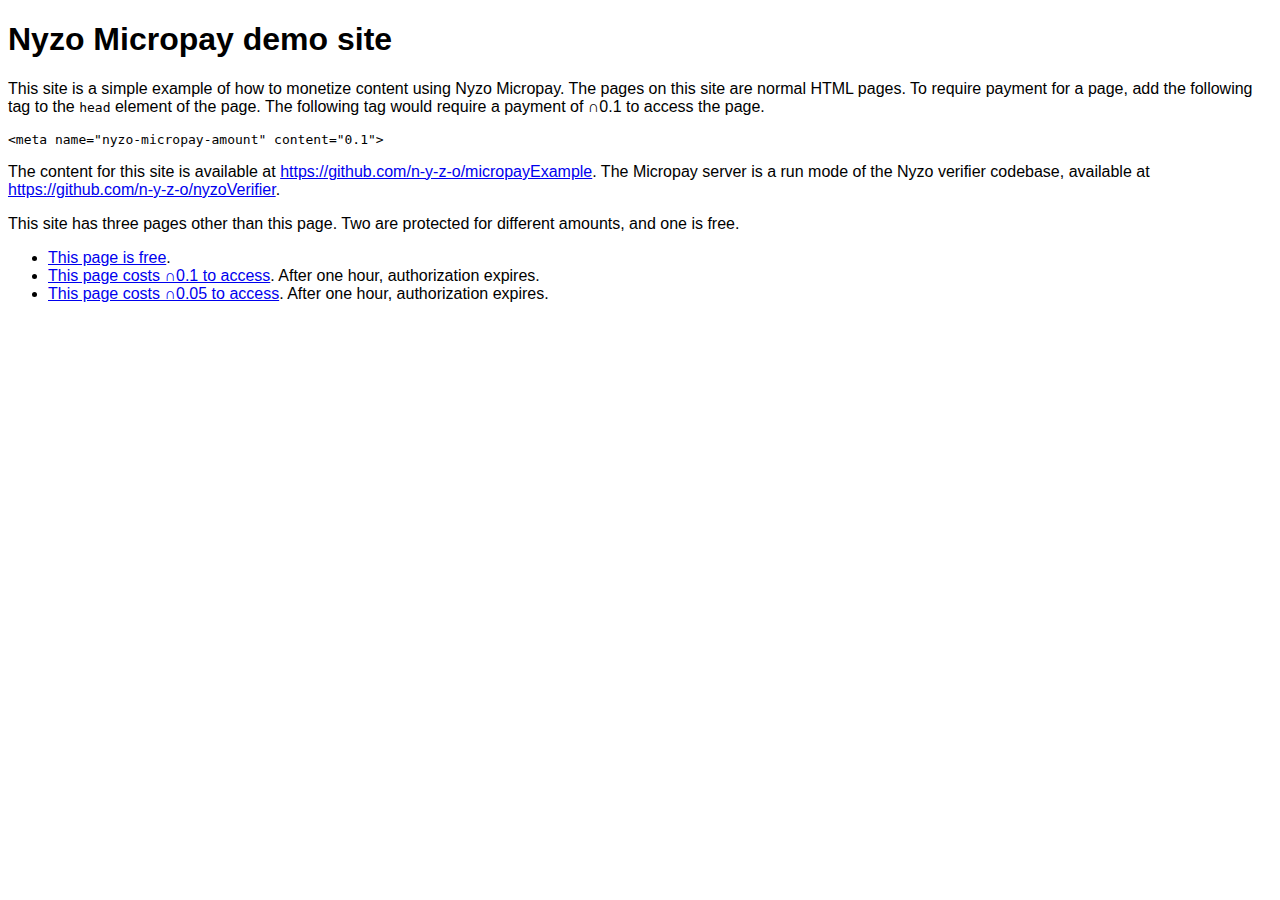
<file: index.html>
<!doctype html>
<html lang="en">
<head>
    <title>Nyzo Micropay demo site</title>
    <link rel="stylesheet" type="text/css" href="/style.css">
</head>

<body>

<h1>Nyzo Micropay demo site</h1>

<p>
    This site is a simple example of how to monetize content using Nyzo Micropay. The pages on this site are normal HTML
    pages. To require payment for a page, add the following tag to the <span class="code">head</span> element of the
    page. The following tag would require a payment of &cap;0.1 to access the page.
</p>

<p class="code">
    &lt;meta name="nyzo-micropay-amount" content="0.1"&gt;
</p>

<p>
    The content for this site is available at
    <a href="https://github.com/n-y-z-o/micropayExample" target="_blank">https://github.com/n-y-z-o/micropayExample</a>.
    The Micropay server is a run mode of the Nyzo verifier codebase, available at
    <a href="https://github.com/n-y-z-o/nyzoVerifier" target="_blank">https://github.com/n-y-z-o/nyzoVerifier</a>.
</p>

<p>
    This site has three pages other than this page. Two are protected for different amounts, and one is free.
</p>

<ul style="font-family: sans-serif;">
    <li>
        <a href="/page/1">This page is free</a>.
    </li>

    <li>
        <a href="/page2">This page costs &cap;0.1 to access</a>. After one hour, authorization expires.
    </li>

    <li>
        <a href="/page/3">This page costs &cap;0.05 to access</a>. After one hour, authorization expires.
    </li>
</ul>

</body>

</html>
</file>
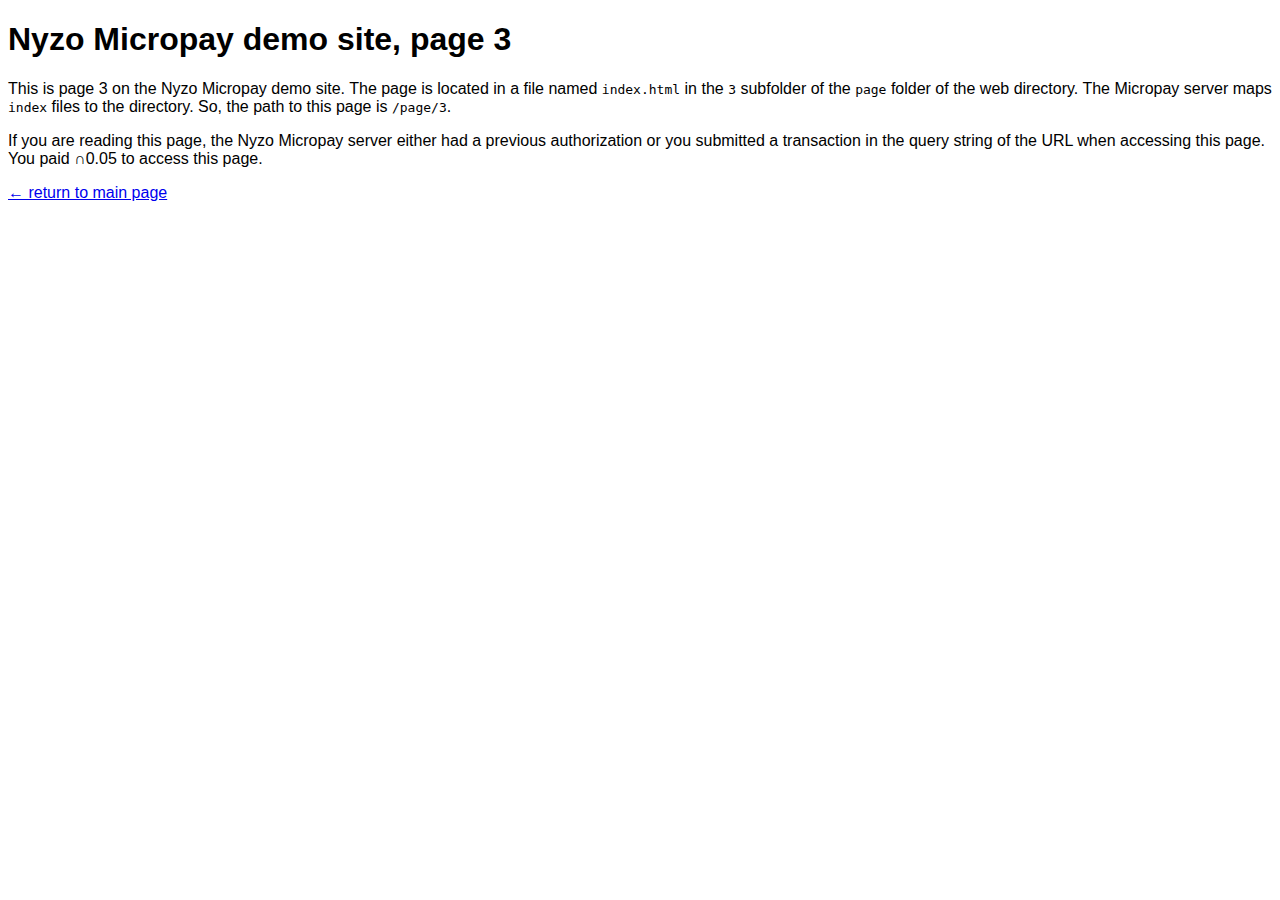
<file: page/3/index.html>
<!doctype html>

<html lang="en">
<head>
    <title>Nyzo Micropay demo site, page 3</title>
    <link rel="stylesheet" type="text/css" href="/style.css">
    <meta name="nyzo-micropay-amount" content="0.05">
</head>

<body>

<h1>Nyzo Micropay demo site, page 3</h1>

<p>
    This is page 3 on the Nyzo Micropay demo site. The page is located in a file named
    <span class="filename">index.html</span> in the <span class="filename">3</span> subfolder of the
    <span class="code">page</span> folder of the web directory. The Micropay server maps
    <span class="filename">index</span> files to the directory. So, the path to this page is
    <span class="filename">/page/3</span>.
</p>

<p>
    If you are reading this page, the Nyzo Micropay server either had a previous authorization or you submitted a
    transaction in the query string of the URL when accessing this page. You paid &cap;0.05 to access this page.
</p>

<p>
    <a href="/">&larr; return to main page</a>
</p>

</body>

</html>
</file>
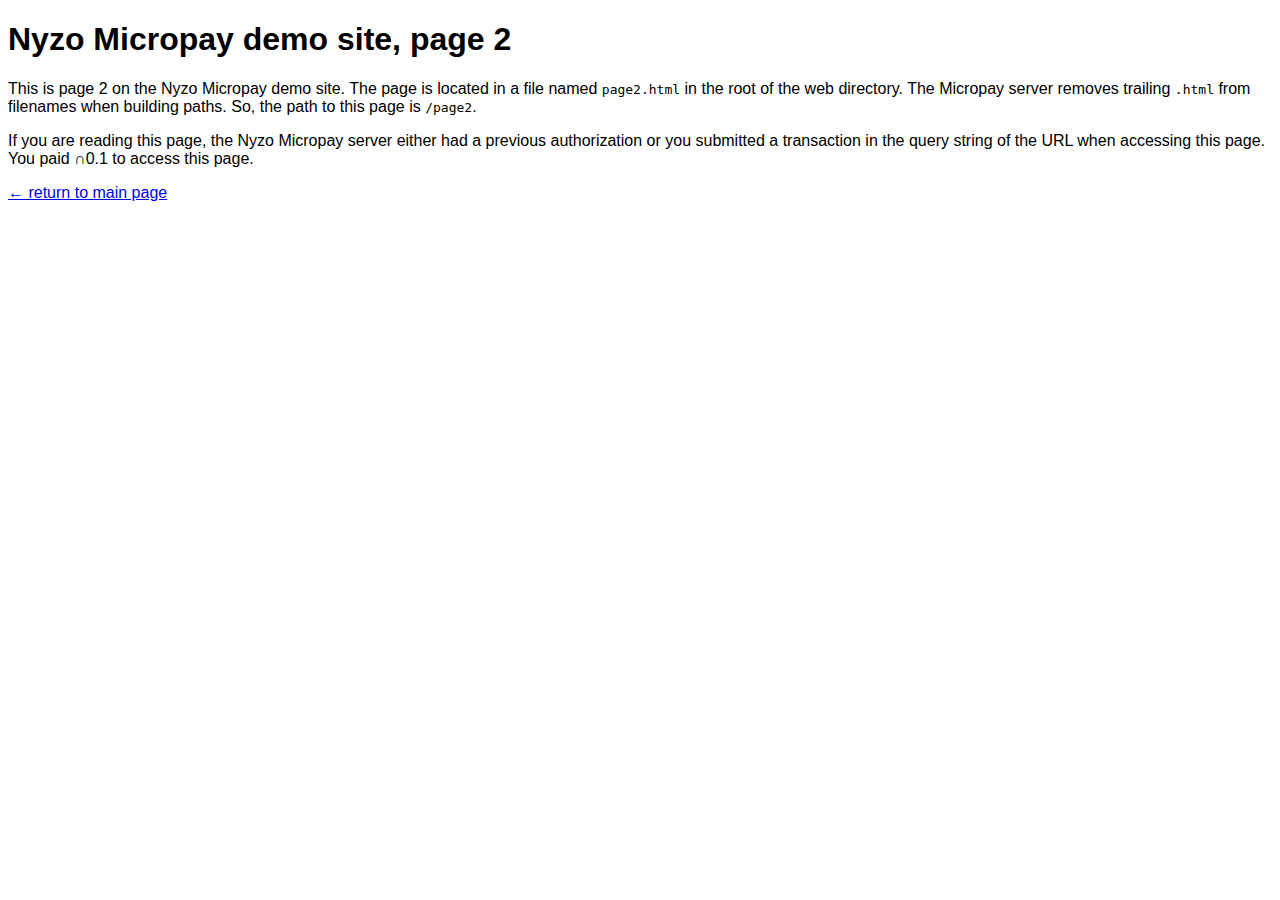
<file: page2.html>
<!doctype html>

<html lang="en">
<head>
    <title>Nyzo Micropay demo site, page 2</title>
    <link rel="stylesheet" type="text/css" href="/style.css">
    <meta name="nyzo-micropay-amount" content="0.1">
</head>

<body>

<h1>Nyzo Micropay demo site, page 2</h1>

<p>
    This is page 2 on the Nyzo Micropay demo site. The page is located in a file named
    <span class="filename">page2.html</span> in the root of the web directory. The Micropay server removes trailing
    <span class="filename">.html</span> from filenames when building paths. So, the path to this page is
    <span class="filename">/page2</span>.
</p>

<p>
    If you are reading this page, the Nyzo Micropay server either had a previous authorization or you submitted a
    transaction in the query string of the URL when accessing this page. You paid &cap;0.1 to access this page.
</p>

<p>
    <a href="/">&larr; return to main page</a>
</p>

</body>

</html>
</file>
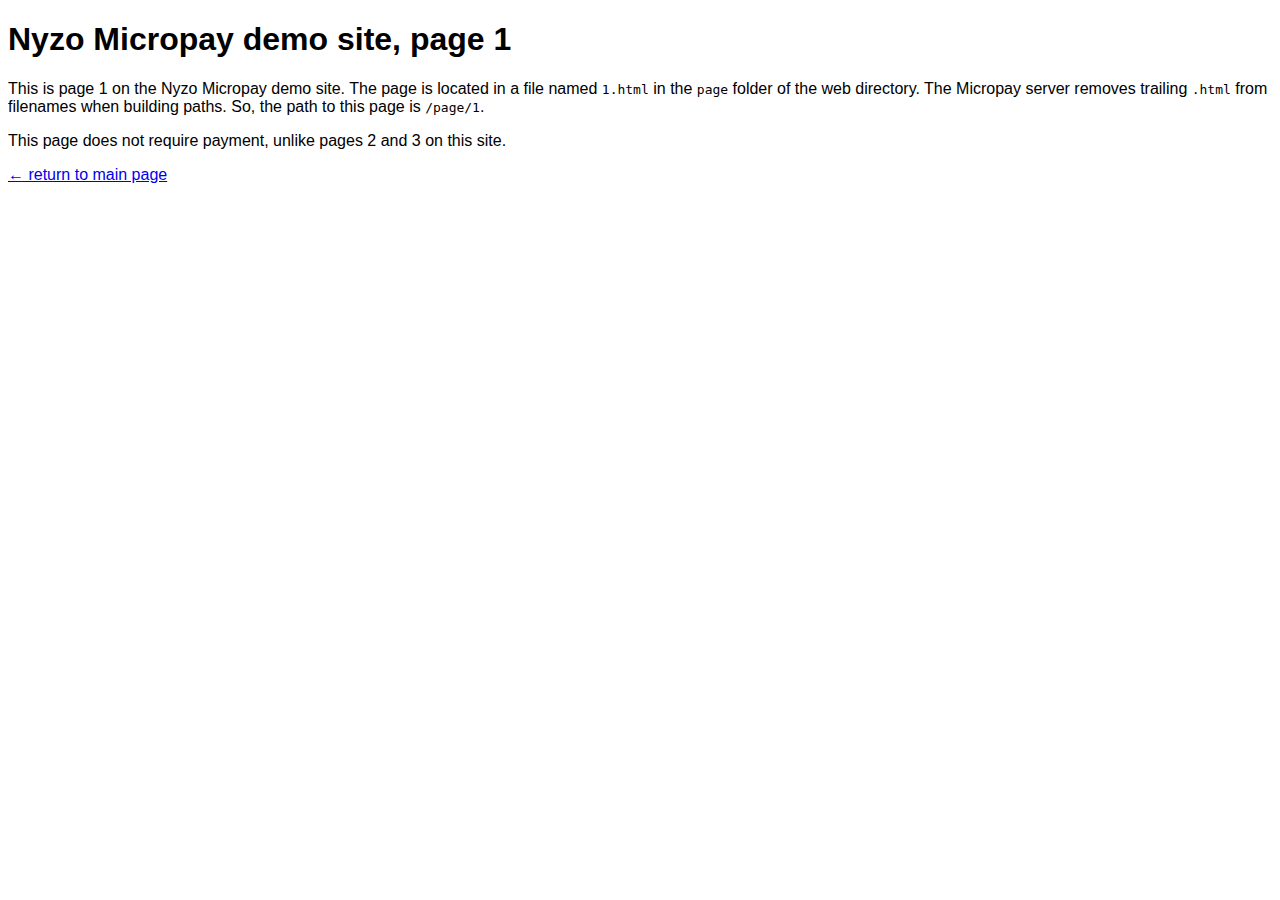
<file: page/1.html>
<!doctype html>
<html lang="en">
<head>
    <title>Nyzo Micropay demo site, page 1</title>
    <link rel="stylesheet" type="text/css" href="/style.css">
</head>

<body>

<h1>Nyzo Micropay demo site, page 1</h1>

<p>
    This is page 1 on the Nyzo Micropay demo site. The page is located in a file named
    <span class="filename">1.html</span> in the <span class="filename">page</span> folder of the web directory. The
    Micropay server removes trailing <span class="filename">.html</span> from filenames when building paths. So, the
    path to this page is <span class="filename">/page/1</span>.
</p>

<p>
    This page does not require payment, unlike pages 2 and 3 on this site.
</p>

<p>
    <a href="/">&larr; return to main page</a>
</p>

</body>

</html>
</file>
<file: style.css>
h1 {
    font-family: sans-serif;
}

p {
    font-family: sans-serif;
}

.emphasis {
    font-style: italic;
    font-weight: bold;
}

.filename {
    font-family: monospace;
}

.code {
    font-family: monospace;
}

.code-image {
    border: solid black 1px;
    max-width: 100%;
    margin-left: auto;
    margin-right: auto;
    display: block;
    background-color: lightgray;
}

.command {
    max-width: 100%;
    background-color: #eee;
    margin-top: 0.6em;
    margin-bottom: 0.6em;
    margin-right: 0.8em;
    padding-top: 0.6em;
    padding-bottom: 0.6em;
    padding-left: 0.6em;
    font-family: monospace;
}
</file>
